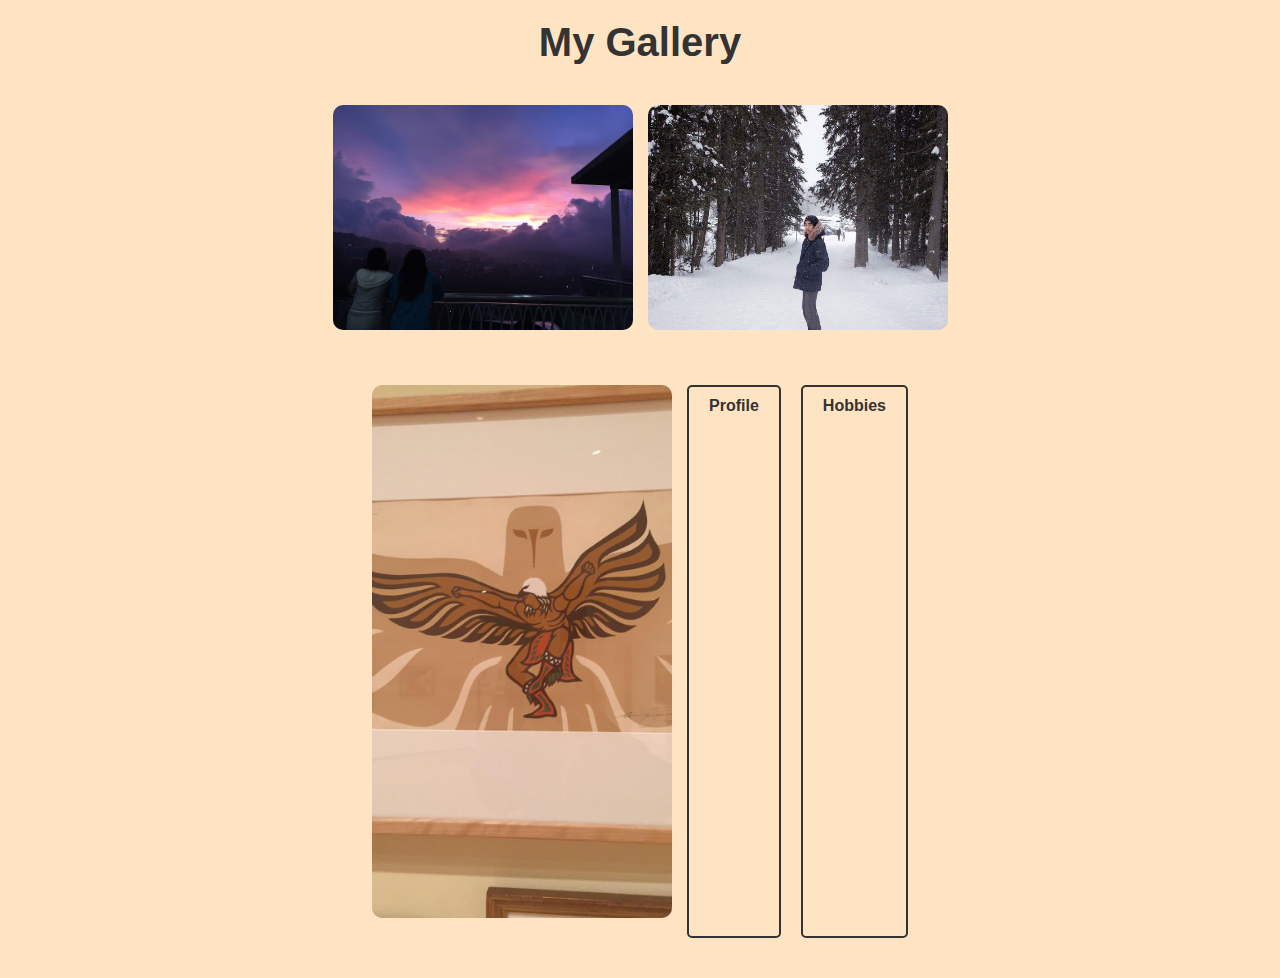
<file: gallery.html>
<!DOCTYPE html>
<head>
    <title>Image Gallery</title>
    <link rel="stylesheet" href="style.css">
</head>

<body>
    <header>
        <h1>My Gallery</h1>
    </header>

    <section class="gallery">
        <div class="image">
            <img src="images/galery1.jpeg" title="purple sunset" alt="a view of the sunset which is purple from SM" width="300" id="sunset"></a>
        </div>

        <div class="image">
            <img src="images/galery2.jpeg" title="Feb 11, 2017" alt="A photo of me near Bamff, Canada" width="300" id="photo"></a>
        </div>

        <div class="image">
            <img src="images/galery3.jpeg" title="Native indigenous art" alt="Art that resembled cultural feeling of Phillipines" width="300" id="art"></a>
        </div>
        <div>
            <a href="file:///C:/Users/leonard/CC14/Leonard-B-bot.github.io/index.html" target="_blank">Profile</a>
            <a href="file:///C:/Users/leonard/CC14/Leonard-B-bot.github.io/hobbies.html" target="_blank">Hobbies</a>
        </div>
    </section>
    <script src="interactive.js"></script>

</body>
</html>
</file>
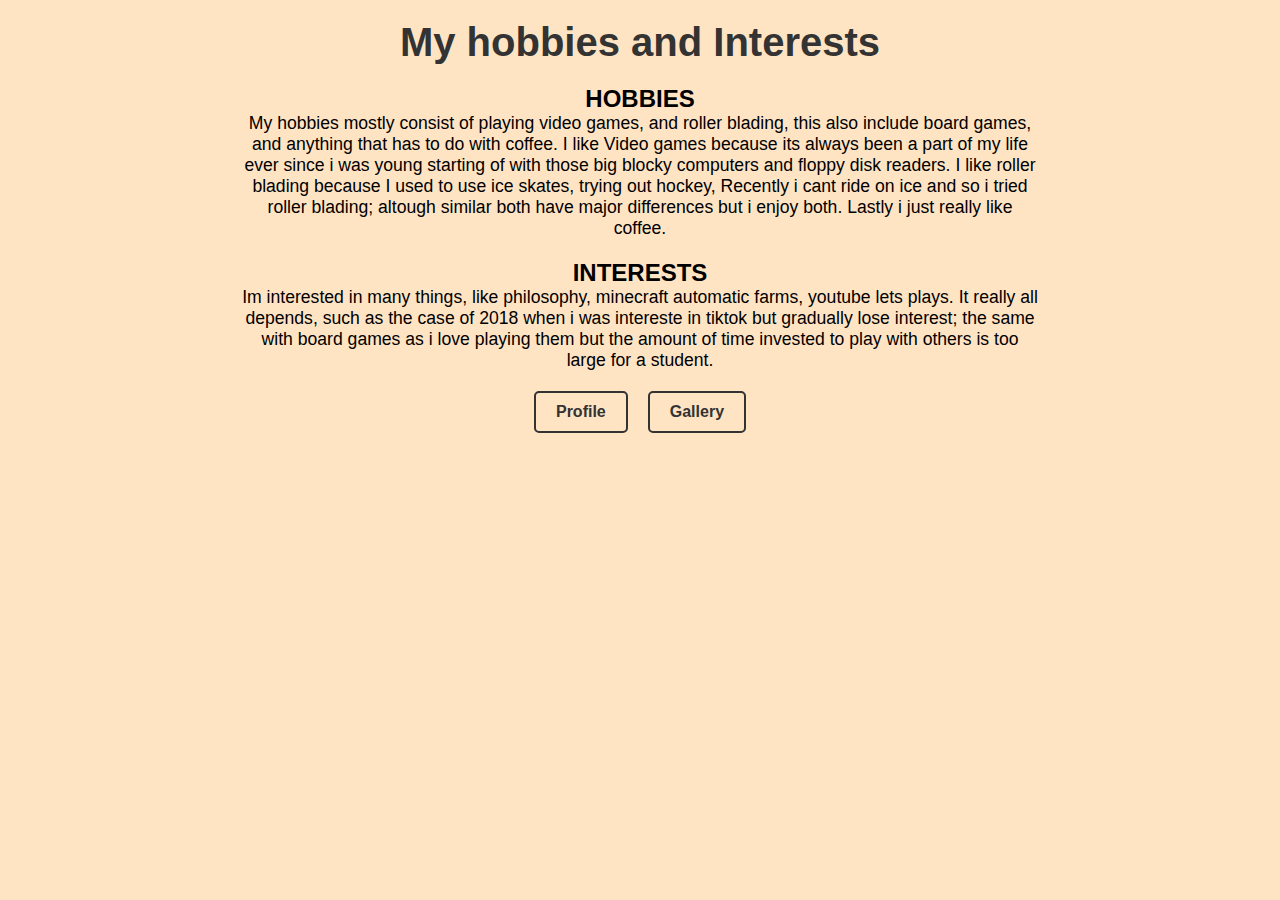
<file: hobbies.html>
<!DOCTYPE html>
<head>
    <title>My Hobbies</title>
    <link rel="stylesheet" href="style.css">
</head>

<body>
    <header>
        <h1>My hobbies and Interests</h1>
    </header>

    <section>
        <h2 style="text-align: center;">HOBBIES</h2>
        <p> My hobbies mostly consist of playing video games, and roller blading, this also include board games, and anything that has to do with coffee. I like Video games because its always been a part of my life ever since i was young starting of with those big blocky computers and floppy disk readers. I like roller blading because I used to use ice skates, trying out hockey, Recently i cant ride on ice and so i tried roller blading; altough similar both have major differences but i enjoy both. Lastly i just really like coffee.</p>
        
    <section>
        
        <h2 style="text-align: center;">INTERESTS</h2>
        <p> Im interested in many things, like philosophy, minecraft automatic farms, youtube lets plays. It really all depends, such as the case of 2018 when i was intereste in tiktok but gradually lose interest; the same with board games as i love playing them but the amount of time invested to play with others is too large for a student.</p>
        
    </section>
    <div>
        <a href="file:///C:/Users/leonard/CC14/Leonard-B-bot.github.io/index.html" target="_blank">Profile</a>
        <a href="file:///C:/Users/leonard/CC14/Leonard-B-bot.github.io/gallery.html" target="_blank">Gallery</a>
    </div>
    </body>
</file>
<file: style.css>
* {
    margin: 0;
    padding: 0;
    box-sizing: border-box;
}

body {
    font-family: Arial, sans-serif;
    background-color:bisque;
    padding: 20px;
    display: flex;
    flex-direction: column;
    align-items: center;
    justify-content: flex-start;
    min-height: 100vh;
}

header {
    text-align: center;
    margin-bottom: 20px;
}

h1 {
    font-size:2.5rem;
    color: #333;
}

nav {
    display: flex;
    justify-content: center;
    margin-top: 10px;
    margin-bottom: 20px;
}

nav-link {
    text-decoration:none;
    color: #333;
    font-weight: bold;
    padding: 10px 20px;
    border: 2px solid #333;
    border-radius: 5px;
    transition: background-color 0.3s, color 0.3s;
}

nav-link:hover {
    background-color: #333;
    color: white;
}

section {
    width: 100%;
    max-width: 800px;
    margin-bottom: 20px;
}

section p {
    text-align: center;
    font-size:1.1rem;
    margin-bottom: 20px;

}

.image {
    display: flex;
    justify-content: center;
    margin-bottom: 20px;
}

.image img {
    max-width: 100%;
    height: auto;
    border-radius: 10px;
}

footer {
    text-align: center;
    margin-top: 20px;
}

footer p a{
    color: #333;
    text-decoration: none;
    font-weight:bold;
}

footer p a:hover{
    text-decoration: underline;
}

div {
    display: flex;
    justify-content: center;
    gap: 20px;
    margin-top: 20px;
}

div a {
    text-decoration: none;
    color: #333;
    font-weight: bold;
    padding: 10px 20px;
    border: 2px solid #333;
    border-radius: 5px;
    transition: background-color 0.3s color 0.3s;
}

div a:hover {
    background-color: #333;
    color: white;
}

.gallery {
    display: flex;
    flex-wrap: wrap;
    gap: 15px;
    justify-content: center;
}

.gallery-item {
    flex: 1 1 200px;
    max-width: 300px;
    overflow: hidden;
    border-radius: 10px;
    box-shadow: 0 4px 8px rgba(0, 0, 0, 0.1);
}

.gallery-item img {
    width: 100%;
    height: auto;
    display: block;
    transition: transform 0.3s ease-in-out;
}

.gallery-item img:hover {
    transform: scale(1.05);
}
</file>
